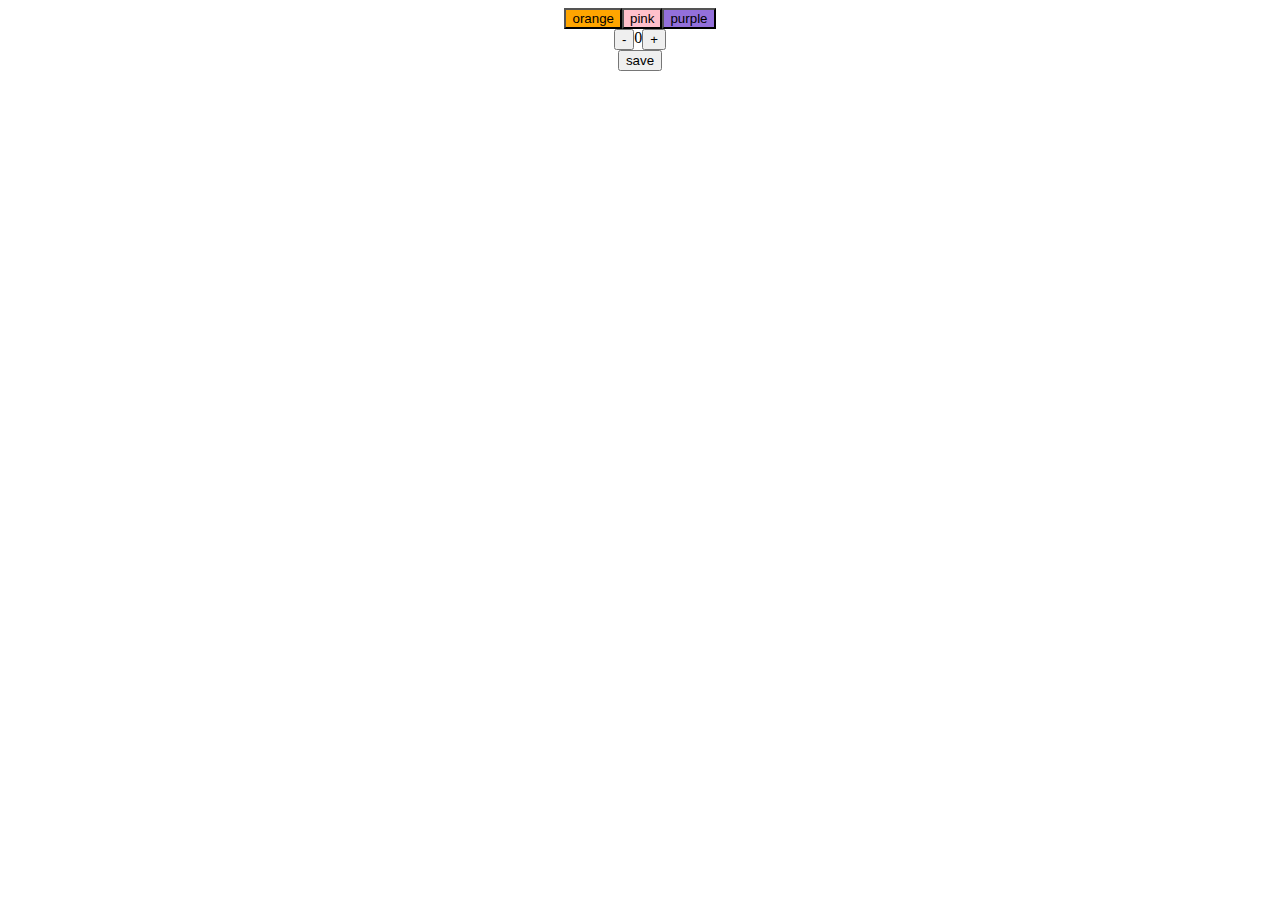
<file: index.html>
<!DOCTYPE html>
<html lang="en">
<head>
    <link rel="stylesheet" href="style.css">
    <script src="js.js"></script>
    <meta charset="UTF-8">
    <title>JS Data Practice</title>
</head>
<body onLoad = "reload()">
<div id="buttons">
    <button id = "orange" onclick = "orangebutton()">
    orange
    </button>

    <button id = "pink" onclick = "pinkbutton()">
    pink
    </button>

    <button id = "purple" onclick = "purplebutton()">
    purple
    </button>
</div>

<div id = "currentNum">
    <button id = "subtract" onclick = "subtract()">
        -
    </button>

    <div id = "numDisplay">
        0
    </div>

    <button id = "add" onclick = "add()">
        +
    </button>
</div>

<div id = "save">
    <button id = "saveButton" onclick = "save()">
        save
    </button>

</div>

<div id = "savedNums">

</div>

<div id = "savedColor">

</div>











</body>
</html>
</file>
<file: style.css>
#buttons
{
    Display: flex;
    justify-content: center;
    width: 100%;
}
#pink
{
    background-color: pink;
}
#orange
{
    background-color: orange;
}
#purple
{
    background-color: mediumpurple;
}

#currentNum
{
    Display: flex;
    justify-content: center;
    width: 100%;
}
#save
{
    Display: flex;
    justify-content: center;
    width: 100%;
}
#savedNums
{
    width: 1%;
}
</file>
